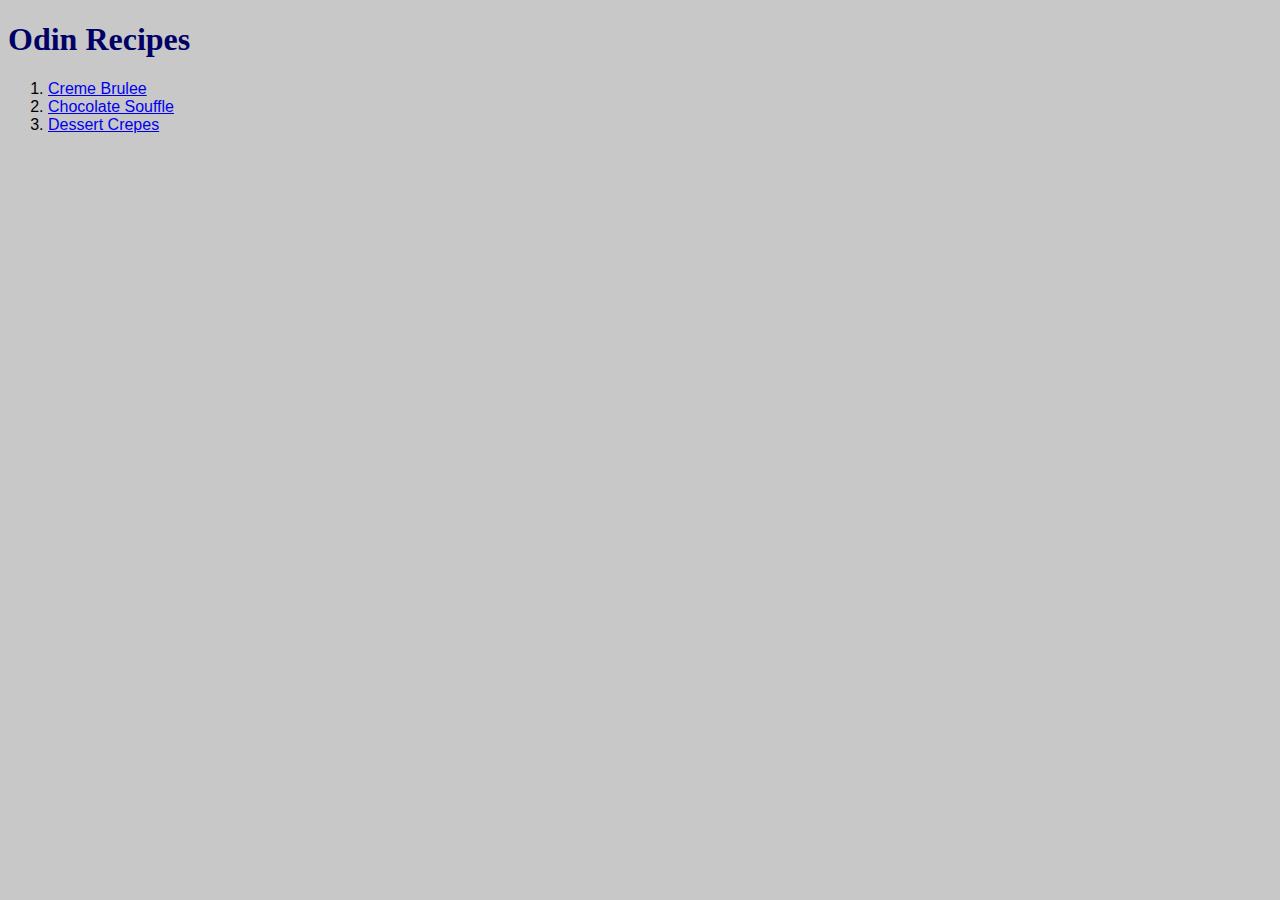
<file: index.html>
<!DOCTYPE html>
<html lang="en">
<head>
    <meta charset="UTF-8">
    <title>Dan's Recipes</title>
    <link rel="stylesheet" href="styles.css">
</head>

<body>
<h1>Odin Recipes</h1>
<ol>
    <li><a href=recipes/creme_brulee.html>Creme Brulee</a></li>
    <li><a href=recipes/chocolate_souffle.html>Chocolate Souffle</a></li>
    <li><a href=recipes/dessert_crepes.html>Dessert Crepes</a></li>
</ol>
</body>
</html>
</file>
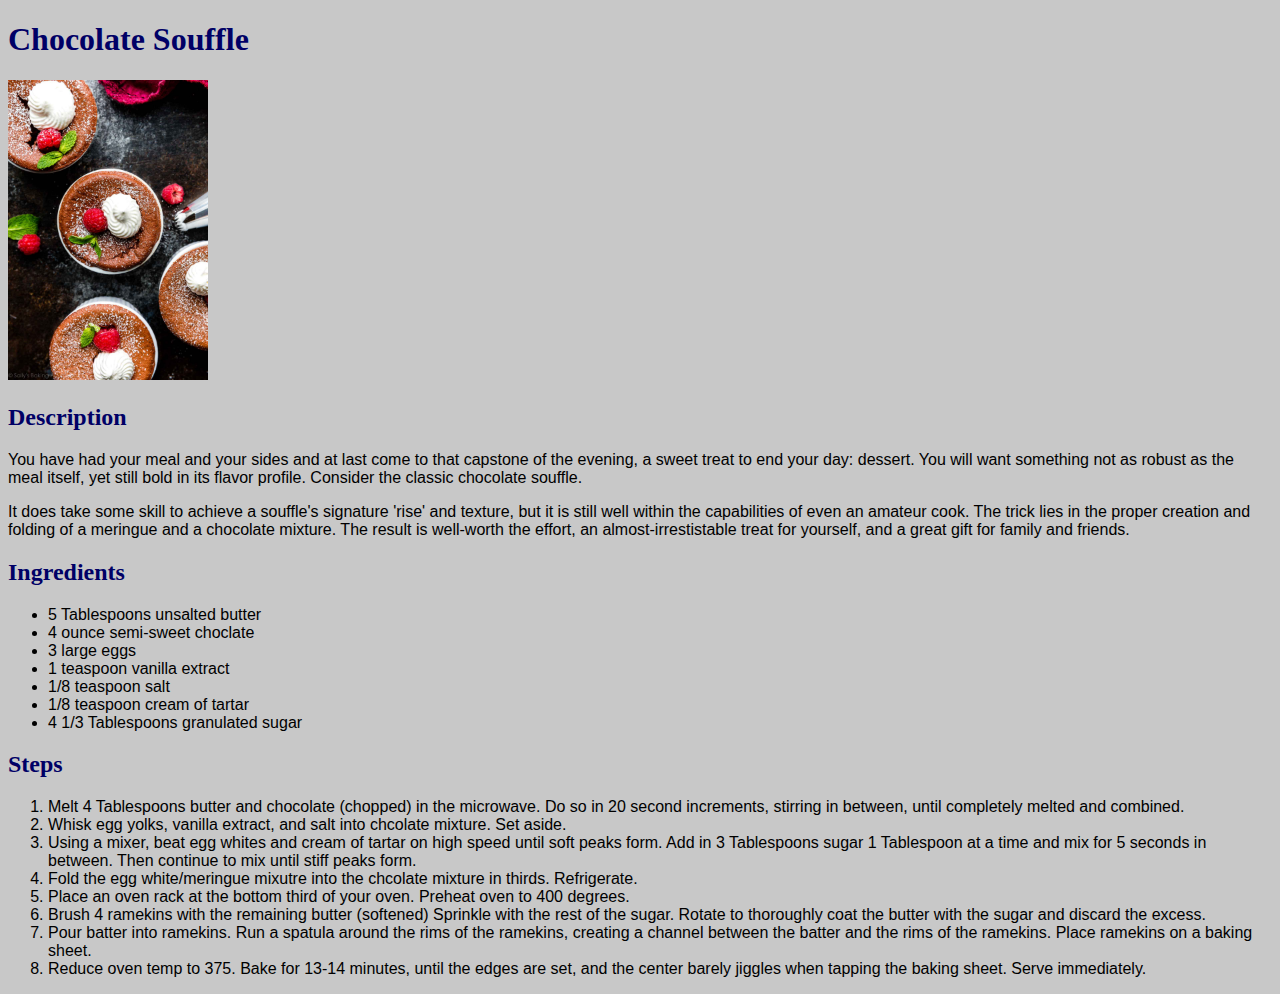
<file: recipes/chocolate_souffle.html>
<!DOCTYPE html>
<html>
<head>
    <meta charset="UTF-8">
    <title>Chocolate Souffle</title>
    <link rel="stylesheet" href="../styles.css">
</head>

<body>
    <h1>Chocolate Souffle</h1>
    <img src="../images/chocolate_souffle.jpg" alt="Chocolate souffle" height="300" width="200">
    <h2>Description</h2>
    <p>You have had your meal and your sides and at last come to that capstone of the evening,
        a sweet treat to end your day: dessert. You will want something not as robust as the meal
        itself, yet still bold in its flavor profile. Consider the classic chocolate souffle.</p>
    <p>It does take some skill to achieve a souffle's signature 'rise' and texture, but it is
        still well within the capabilities of even an amateur cook. The trick lies in the proper
        creation and folding of a meringue and a chocolate mixture. The result is well-worth the
        effort, an almost-irrestistable treat for yourself, and a great gift for family and friends.</p>
    <h2>Ingredients</h2>
    <ul>
        <li>5 Tablespoons unsalted butter</li>
        <li>4 ounce semi-sweet choclate</li>
        <li>3 large eggs</li>
        <li>1 teaspoon vanilla extract</li>
        <li>1/8 teaspoon salt</li>
        <li>1/8 teaspoon cream of tartar</li>
        <li> 4 1/3 Tablespoons granulated sugar</li>
    </ul>
    <h2>Steps</h2>
    <ol>
        <li>Melt 4 Tablespoons butter and chocolate (chopped) in the microwave. Do so
            in 20 second increments, stirring in between, until completely melted and
            combined.</li>
        <li>Whisk egg yolks, vanilla extract, and salt into chcolate mixture. Set
            aside.</li>
        <li>Using a mixer, beat egg whites and cream of tartar on high speed until soft
            peaks form. Add in 3 Tablespoons sugar 1 Tablespoon at a time and mix for
            5 seconds in between. Then continue to mix until stiff peaks form.</li>
        <li>Fold the egg white/meringue mixutre into the chcolate mixture in thirds.
            Refrigerate.</li>
        <li>Place an oven rack at the bottom third of your oven. Preheat oven to 400 degrees.</li>
        <li>Brush 4 ramekins with the remaining butter (softened) Sprinkle with the rest
            of the sugar. Rotate to thoroughly coat the butter with the sugar and discard
            the excess.</li>
        <li>Pour batter into ramekins. Run a spatula around the rims of the ramekins, 
            creating a channel between the batter and the rims of the ramekins. Place
            ramekins on a baking sheet.</li>
        <li>Reduce oven temp to 375. Bake for 13-14 minutes, until the edges are set,
            and the center barely jiggles when tapping the baking sheet. Serve
            immediately.</li>
    </ol>
</body>
</html>
</file>
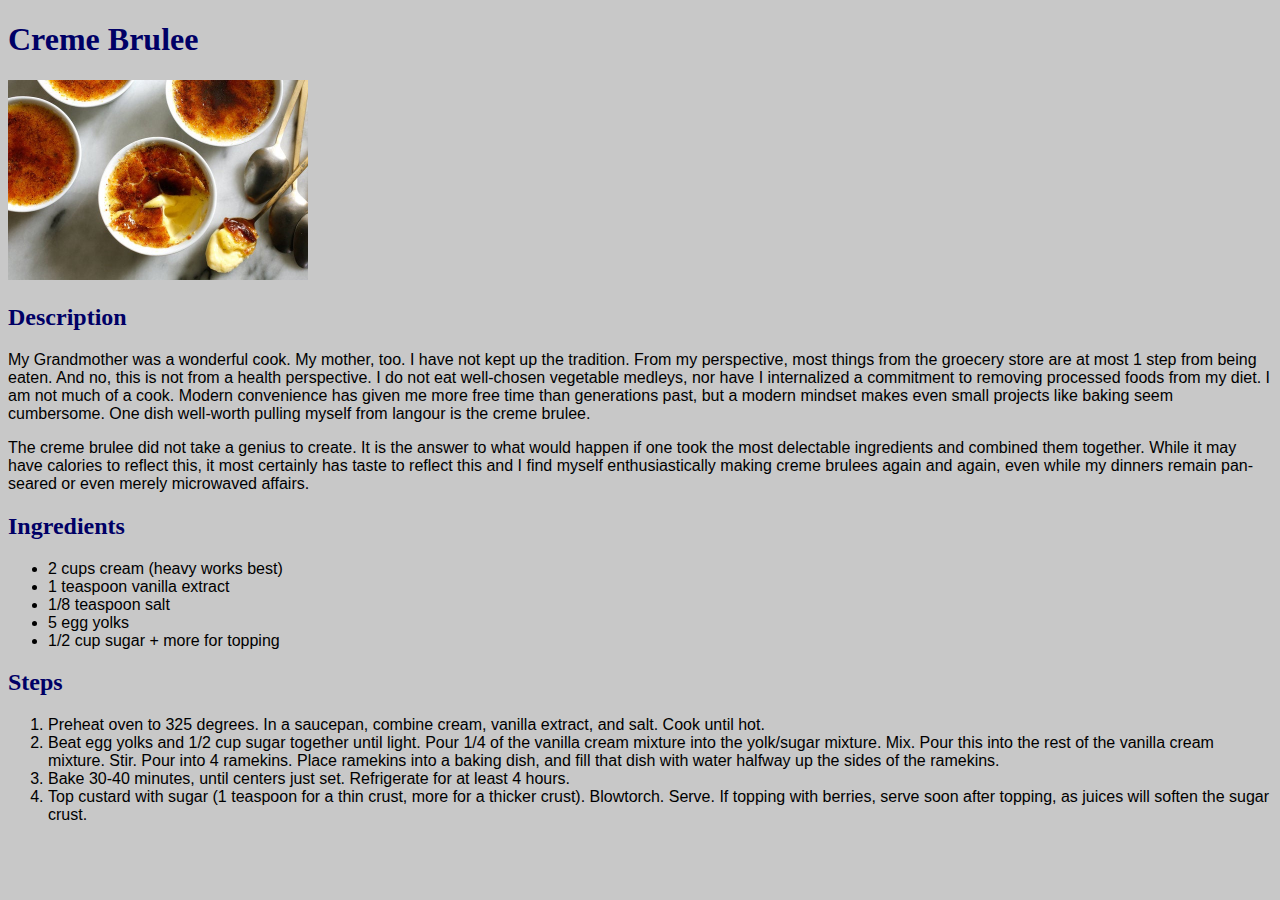
<file: recipes/creme_brulee.html>
<!DOCTYPE html>
<html>
<head>
    <meta charset="UTF-8">
    <title>Creme Brulee</title>
    <link rel="stylesheet" href="../styles.css">
</head>

<body>
    <h1>Creme Brulee</h1>
    <img src="../images/creme_brulee.jpg" alt="Creme brulee" height="200" width="300">
    <h2>Description</h2>
    <p>My Grandmother was a wonderful cook. My mother, too. I have not kept up the tradition.
        From my perspective, most things from the groecery store are at most 1 step from being
        eaten. And no, this is not from a health perspective. I do not eat well-chosen
        vegetable medleys, nor have I internalized a commitment to removing processed foods
        from my diet. I am not much of a cook. Modern convenience has given me more free time
        than generations past, but a modern mindset makes even small projects like baking seem
        cumbersome. One dish well-worth pulling myself from langour is the creme brulee.</p>
    <p>The creme brulee did not take a genius to create. It is the answer to what would happen
        if one took the most delectable ingredients and combined them together. While it may
        have calories to reflect this, it most certainly has taste to reflect this and I find 
        myself enthusiastically making creme brulees again and again, even while my dinners
        remain pan-seared or even merely microwaved affairs.</p>
    <h2>Ingredients</h2>
    <ul>
        <li>2 cups cream (heavy works best)</li>
        <li>1 teaspoon vanilla extract</li>
        <li>1/8 teaspoon salt</li>
        <li>5 egg yolks</li>
        <li>1/2 cup sugar + more for topping</li>
    </ul>
    <h2>Steps</h2>
    <ol>
        <li>Preheat oven to 325 degrees. In a saucepan, combine cream, vanilla extract, and
            salt. Cook until hot.</li>
        <li>Beat egg yolks and 1/2 cup sugar together until light. Pour 1/4 of the vanilla
            cream mixture into the yolk/sugar mixture. Mix. Pour this into the rest of the
            vanilla cream mixture. Stir. Pour into 4 ramekins. Place ramekins into a baking
            dish, and fill that dish with water halfway up the sides of the ramekins.</li>
        <li>Bake 30-40 minutes, until centers just set. Refrigerate for at least 4 hours.</li>
        <li>Top custard with sugar (1 teaspoon for a thin crust, more for a thicker crust).
            Blowtorch. Serve. If topping with berries, serve soon after topping, as juices
            will soften the sugar crust.
        </li>
    </ol>
</body>
</html>
</file>
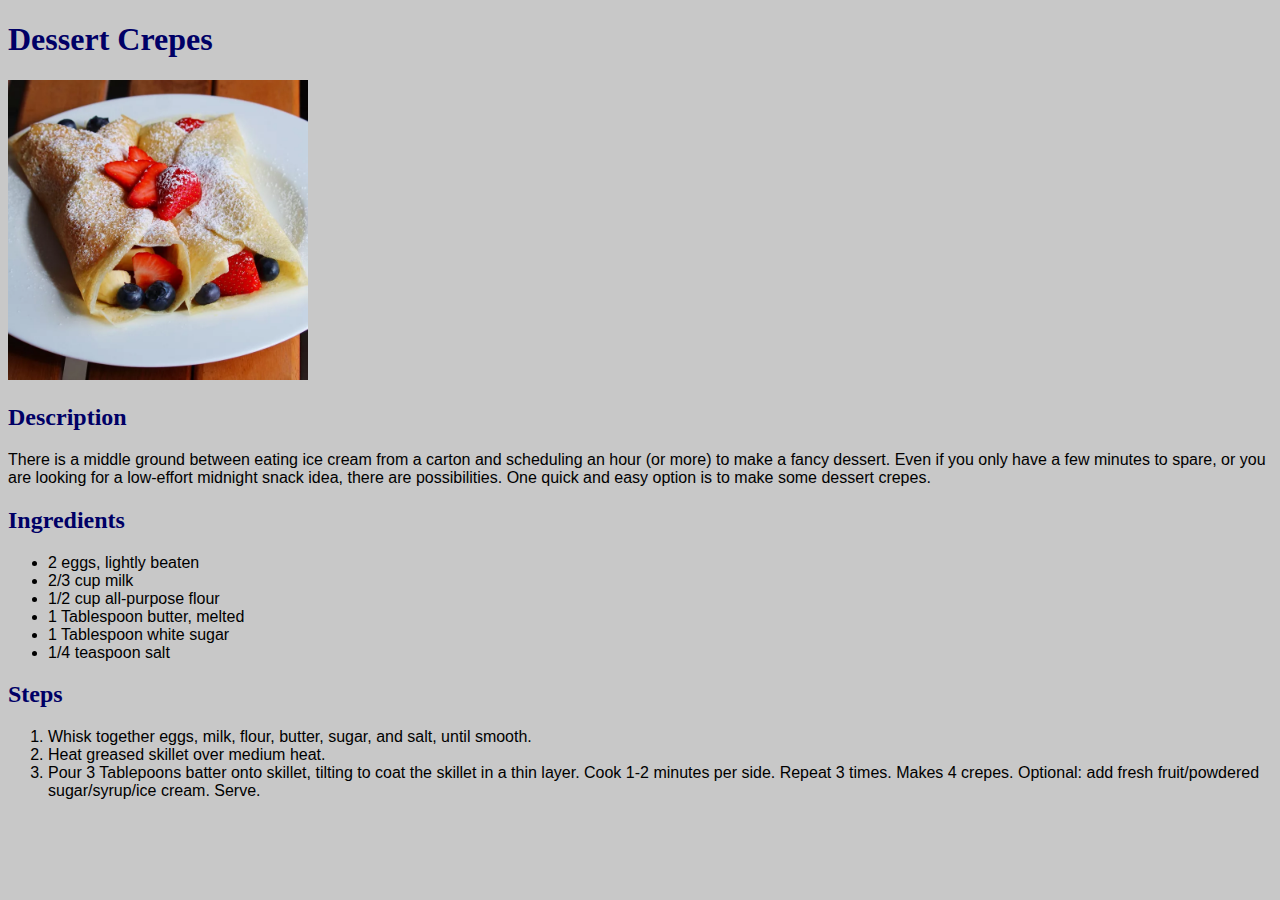
<file: recipes/dessert_crepes.html>
<!DOCTYPE html>
<html lang="en">
<head>
    <meta charest="UTF-8">
    <title>Dessert Crepes</title>
    <link rel="stylesheet" href="../styles.css">
</head>

<body>
    <h1>Dessert Crepes</h1>
    <img src="../images/dessert_crepes.webp" alt="Dessert crepes" height="300" width="300">
    <h2>Description</h2>
    <p>There is a middle ground between eating ice cream from a carton and scheduling an
        hour (or more) to make a fancy dessert. Even if you only have a few minutes to spare,
        or you are looking for a low-effort midnight snack idea, there are possibilities.
        One quick and easy option is to make some dessert crepes.</p>
    <h2>Ingredients</h2>
    <ul>
        <li>2 eggs, lightly beaten</li>
        <li>2/3 cup milk</li>
        <li>1/2 cup all-purpose flour</li>
        <li>1 Tablespoon butter, melted</li>
        <li>1 Tablespoon white sugar</li>
        <li>1/4 teaspoon salt</li>
    </ul>
    <h2>Steps</h2>
    <ol>
        <li>Whisk together eggs, milk, flour, butter, sugar, and salt, until smooth.</li>
        <li>Heat greased skillet over medium heat.</li>
        <li>Pour 3 Tablepoons batter  onto skillet, tilting to coat the skillet in a thin
            layer. Cook 1-2 minutes per side. Repeat 3 times. Makes 4 crepes. Optional:
            add fresh fruit/powdered sugar/syrup/ice cream. Serve.</li>
    </ol>
</body>
</html>
</file>
<file: styles.css>
h1,
h2 {
    font-family: "Times New Roman", serif;
    color: rgb(0, 0, 102);
    font-weight: 800;
}

p,
li {
    font-family: Helvetica, sans-serif;
}

* {
    background-color: rgb(200, 200, 200);
}
</file>
